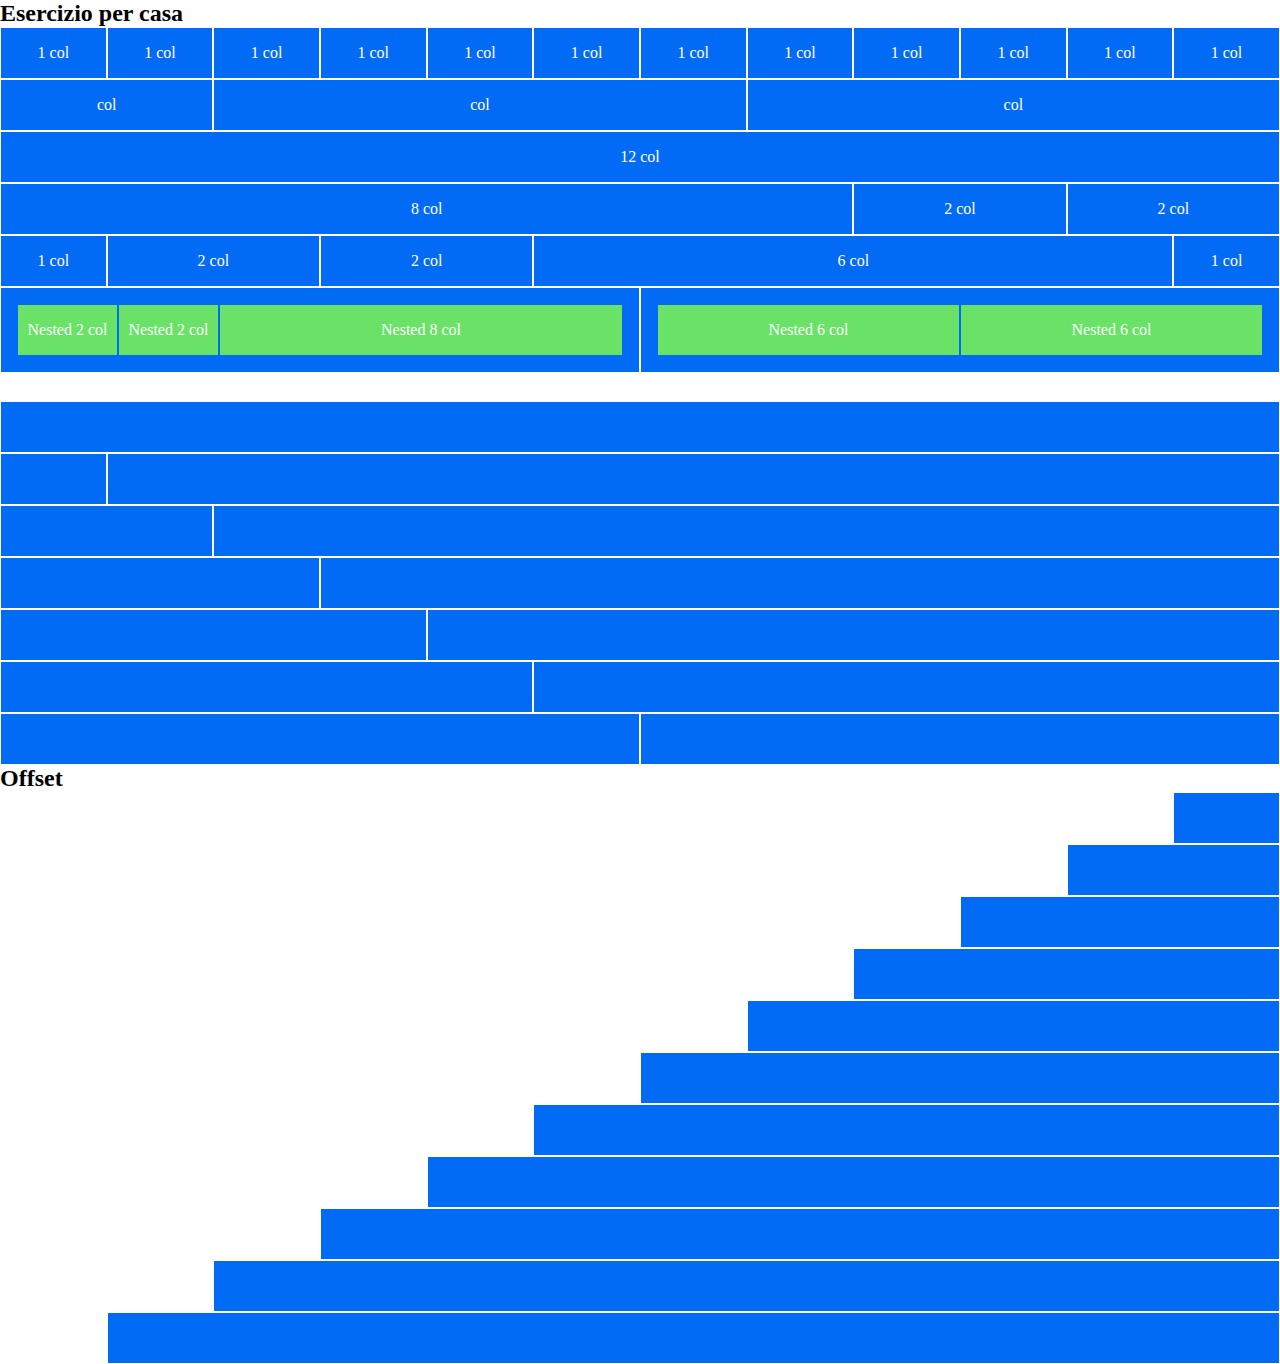
<file: index.html>
<!DOCTYPE html>
<html lang="en">
    <head>
        <meta charset="UTF-8">
        <meta http-equiv="X-UA-Compatible" content="IE=edge">
        <meta name="viewport" content="width=device-width, initial-scale=1.0">
        <title>12BoolFlex</title>
        <link rel="stylesheet" href="./css/12bool.css">
        <link rel="stylesheet" href="./css/style.css">
    </head>
    <body>
        <main>
            <h2>Esercizio per casa</h2>
            <section class="first-part">
                <div class="row">
                    <div class="col-1"><span>1 col</span></div>
                    <div class="col-1"><span>1 col</span></div>
                    <div class="col-1"><span>1 col</span></div>
                    <div class="col-1"><span>1 col</span></div>
                    <div class="col-1"><span>1 col</span></div>
                    <div class="col-1"><span>1 col</span></div>
                    <div class="col-1"><span>1 col</span></div>
                    <div class="col-1"><span>1 col</span></div>
                    <div class="col-1"><span>1 col</span></div>
                    <div class="col-1"><span>1 col</span></div>
                    <div class="col-1"><span>1 col</span></div>
                    <div class="col-1"><span>1 col</span></div>
                </div>
                <div class="row">
                    <div class="col-2"><span>col</span></div>
                    <div class="col-5"><span>col</span></div>
                    <div class="col-5"><span>col</span></div>
                </div>
                <div class="row">
                    <div class="col-12"><span>12 col</span></div>
                </div>
                <div class="row">
                    <div class="col-8"><span>8 col</span></div>
                    <div class="col-2"><span>2 col</span></div>
                    <div class="col-2"><span>2 col</span></div>
                </div>
                <div class="row">
                    <div class="col-1"><span>1 col</span></div>
                    <div class="col-2"><span>2 col</span></div>
                    <div class="col-2"><span>2 col</span></div>
                    <div class="col-6"><span>6 col</span></div>
                    <div class="col-1"><span>1 col</span></div>
                </div>
                <div class="row">
                    <div class="col-6">
                        <div class="row padding-col">
                            <div class="bg-green col-2"><span>Nested 2 col</span></div>
                            <div class="bg-green col-2"><span>Nested 2 col</span></div>
                            <div class="bg-green col-8"><span>Nested 8 col</span></div>
                        </div>
                    </div>
                    <div class="col-6">
                        <div class="row padding-col">
                            <div class="bg-green col-6"><span>Nested 6 col</span></div>
                            <div class="bg-green col-6"><span>Nested 6 col</span></div>
                        </div>
                    </div>
                </div>
        </section>
        <section class="second-part">
            <div class="row">
                <div class="col-12"></div>
            </div>
            <div class="row">
                <div class="col-1"></div>
                <div class="col-11"></div>
            </div>
            <div class="row">
                <div class="col-2"></div>
                <div class="col-10"></div>
            </div>
            <div class="row">
                <div class="col-3"></div>
                <div class="col-9"></div>
            </div>
            <div class="row">
                <div class="col-4"></div>
                <div class="col-8"></div>
            </div>
            <div class="row">
                <div class="col-5"></div>
                <div class="col-7"></div>
            </div>
            <div class="row">
                <div class="col-6"></div>
                <div class="col-6"></div>
            </div>
        </section>
        <section class="third-part">
            <h2>Offset</h2>
            <div class="row">
                <div class="col-1 col-offset-11"></div>
            </div>
            <div class="row">
                <div class="col-2 col-offset-10"></div>
            </div>
            <div class="row">
                <div class="col-3 col-offset-9"></div>
            </div>
            <div class="row">
                <div class="col-4 col-offset-8"></div>
            </div>
            <div class="row">
                <div class="col-5 col-offset-7"></div>
            </div>
            <div class="row">
                <div class="col-6 col-offset-6"></div>
            </div>
            <div class="row">
                <div class="col-7 col-offset-5"></div>
            </div>
            <div class="row">
                <div class="col-8 col-offset-4"></div>
            </div>
            <div class="row">
                <div class="col-9 col-offset-3"></div>
            </div>
            <div class="row">
                <div class="col-10 col-offset-2"></div>
            </div>
            <div class="row">
                <div class="col-11 col-offset-1"></div>
            </div>
        </section>
        </main>
    </body>
</html>
</file>
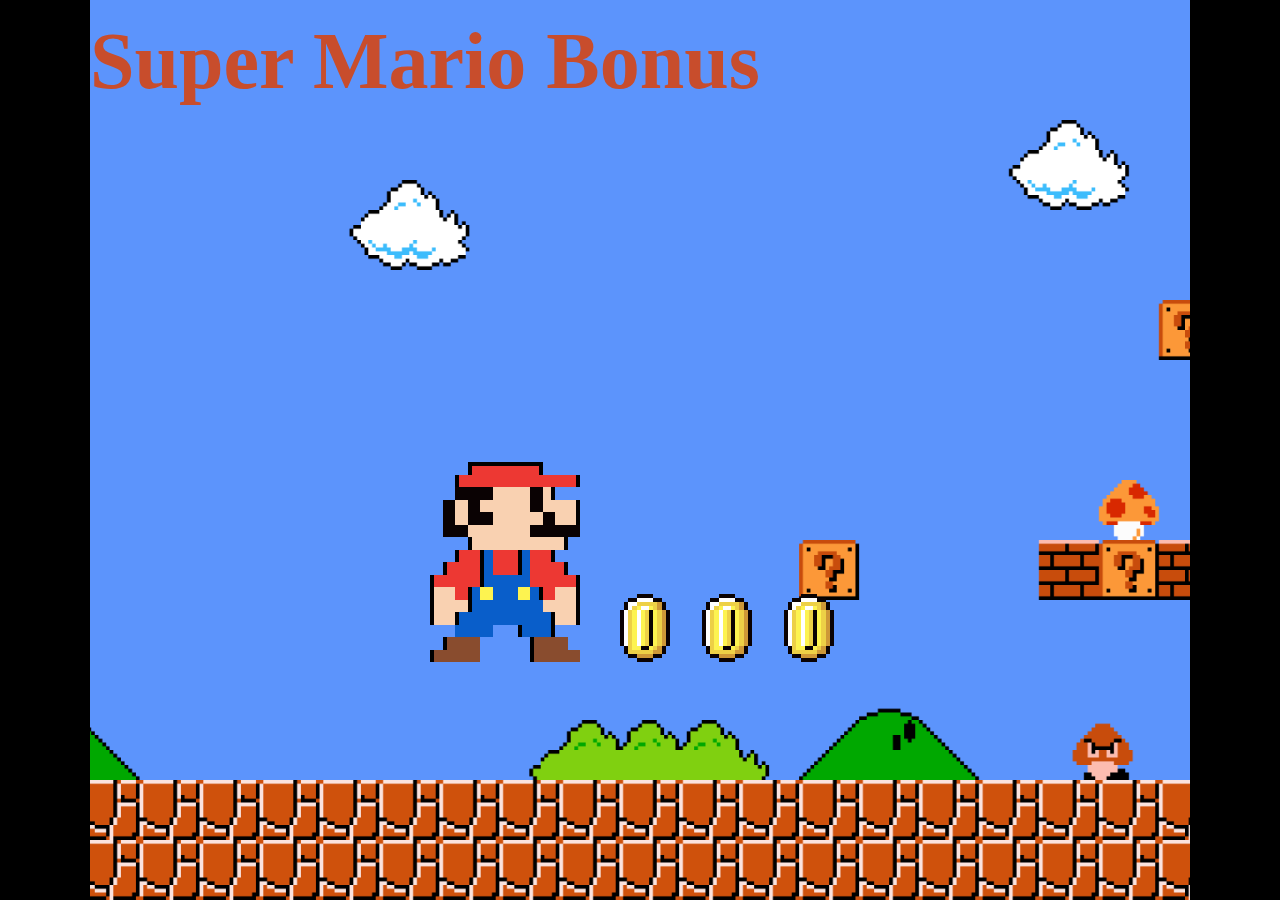
<file: Bonus/index.html>
<!DOCTYPE html>
<html lang="en">
    <head>
        <meta charset="UTF-8">
        <meta http-equiv="X-UA-Compatible" content="IE=edge">
        <meta name="viewport" content="width=device-width, initial-scale=1.0">
        <title>SuperBonus</title>
        <link rel="stylesheet" href="./css/12bool.css">
        <link rel="stylesheet" href="./css/style.css">
    </head>
    <body>
        <main class="big-container">
            <h1>Super Mario Bonus</h1>
            <div class="row container justify-centered">
                <div id="supermario">
                    <div class="row justify-centered">
                        <div class="col-6 b-top b-right b-left bg-red"></div>
                    </div>
                    <div class="row">
                        <div class="col-10 b-right b-left col-offset-2 bg-red"></div>
                    </div>
                    <div class="row">
                        <div class="col-3 bg-black col-offset-2"></div>
                        <div class="col-3 bg-nude"></div>
                        <div class="col-1 bg-black"></div>
                        <div class="col-1 bg-nude b-right"></div>
                    </div>
                    <div class="row">
                        <div class="col-1 bg-black col-offset-1"></div>
                        <div class="col-1 bg-nude"></div>
                        <div class="col-1 bg-black"></div>
                        <div class="col-4 bg-nude"></div>
                        <div class="col-1 bg-black"></div>
                        <div class="col-3 bg-nude b-right"></div>
                    </div>
                    <div class="row">
                        <div class="col-1 bg-black col-offset-1"></div>
                        <div class="col-1 bg-nude"></div>
                        <div class="col-2 bg-black"></div>
                        <div class="col-4 bg-nude"></div>
                        <div class="col-1 bg-black"></div>
                        <div class="col-2 bg-nude b-right"></div>
                    </div>
                    <div class="row">
                        <div class="col-2 bg-black col-offset-1"></div>
                        <div class="col-5 bg-nude"></div>
                        <div class="col-4 bg-black"></div>
                    </div>
                    <div class="row">
                        <div class="col-8 bg-nude col-offset-3 b-left b-right"></div>
                    </div>
                    <div class="row">
                        <div class="col-2 bg-red col-offset-2 b-left"></div>
                        <div class="col-1 bg-blue b-left"></div>
                        <div class="col-2 bg-red"></div>
                        <div class="col-1 bg-blue b-left"></div>
                        <div class="col-2 bg-red b-right"></div>
                    </div>
                    <div class="row">
                        <div class="col-3 bg-red col-offset-1 b-left"></div>
                        <div class="col-1 bg-blue b-left"></div>
                        <div class="col-2 bg-red"></div>
                        <div class="col-1 bg-blue b-left"></div>
                        <div class="col-3 bg-red b-right"></div>
                    </div>
                    <div class="row">
                        <div class="col-4 bg-red b-left"></div>
                        <div class="col-4 b-left bg-blue"></div>
                        <div class="col-4 bg-red b-right"></div>
                    </div>
                    <div class="row">
                        <div class="col-2 bg-nude b-left"></div>
                        <div class="col-1 bg-red"></div>
                        <div class="col-1 b-left bg-blue"></div>
                        <div class="col-1 bg-yellow"></div>
                        <div class="col-2 bg-blue"></div>
                        <div class="col-1 bg-yellow"></div>
                        <div class="col-1 bg-blue b-right"></div>
                        <div class="col-1 bg-red"></div>
                        <div class="col-2 bg-nude  b-right"></div>
                    </div>
                    <div class="row">
                        <div class="col-3 bg-nude b-left"></div>
                        <div class="col-6 b-left bg-blue"></div>
                        <div class="col-3 bg-nude b-right"></div>
                    </div>
                    <div class="row">
                        <div class="col-2 bg-nude b-left"></div>
                        <div class="col-8 b-left bg-blue b-right"></div>
                        <div class="col-2 bg-nude b-right"></div>
                    </div>
                    <div class="row">
                        <div class="col-3 bg-blue col-offset-2"></div>
                        <div class="col-2"></div>
                        <div class="col-3 b-left bg-blue b-right"></div>
                    </div>
                    <div class="row">
                        <div class="col-3 bg-brown col-offset-1 b-left"></div>
                        <div class="col-4"></div>
                        <div class="col-3 bg-brown b-left"></div>
                    </div>
                    <div class="row">
                        <div class="col-4 bg-brown b-left"></div>
                        <div class="col-4"></div>
                        <div class="col-4 bg-brown b-left"></div>
                    </div>
                </div>
                <div class="coin coin1">
                    <div class="row justify-centered">
                        <div class="col-4 bg-black"></div>
                    </div>
                    <div class="row">
                        <div class="col-2 col-offset-2 bg-black"></div>
                        <div class="col-4 bg-white"></div>
                        <div class="col-2 bg-black"></div>
                    </div>
                    <div class="row">
                        <div class="col-1 col-offset-1 bg-black"></div>
                        <div class="col-2 bg-white"></div>
                        <div class="col-5 bg-dark-yellow"></div>
                        <div class="col-1 bg-orange"></div>
                        <div class="col-1 bg-black"></div>
                    </div>
                    <div class="row">
                        <div class="col-1 col-offset-1 bg-black"></div>
                        <div class="col-1 bg-white"></div>
                        <div class="col-1 bg-dark-yellow"></div>
                        <div class="col-1 bg-yellow"></div>
                        <div class="col-2 bg-white"></div>
                        <div class="col-1 bg-yellow"></div>
                        <div class="col-1 bg-dark-yellow"></div>
                        <div class="col-1 bg-orange"></div>
                        <div class="col-1 bg-black"></div>
                    </div>
                    <div class="row">
                        <div class="col-1 bg-black"></div>
                        <div class="col-1 bg-white"></div>
                        <div class="col-1 bg-dark-yellow"></div>
                        <div class="col-1 bg-yellow"></div>
                        <div class="col-1 bg-white"></div>
                        <div class="col-1 bg-yellow"></div>
                        <div class="col-1 bg-dark-yellow"></div>
                        <div class="col-1 bg-black"></div>
                        <div class="col-1 bg-yellow"></div>
                        <div class="col-1 bg-dark-yellow"></div>
                        <div class="col-1 bg-orange"></div>
                        <div class="col-1 bg-black"></div>
                    </div>
                    <div class="row">
                        <div class="col-1 bg-black"></div>
                        <div class="col-1 bg-white"></div>
                        <div class="col-1 bg-dark-yellow"></div>
                        <div class="col-1 bg-yellow"></div>
                        <div class="col-1 bg-white"></div>
                        <div class="col-1 bg-yellow"></div>
                        <div class="col-1 bg-dark-yellow"></div>
                        <div class="col-1 bg-black"></div>
                        <div class="col-1 bg-yellow"></div>
                        <div class="col-1 bg-dark-yellow"></div>
                        <div class="col-1 bg-orange"></div>
                        <div class="col-1 bg-black"></div>
                    </div>
                    <div class="row">
                        <div class="col-1 bg-black"></div>
                        <div class="col-1 bg-white"></div>
                        <div class="col-1 bg-dark-yellow"></div>
                        <div class="col-1 bg-yellow"></div>
                        <div class="col-1 bg-white"></div>
                        <div class="col-1 bg-yellow"></div>
                        <div class="col-1 bg-dark-yellow"></div>
                        <div class="col-1 bg-black"></div>
                        <div class="col-1 bg-yellow"></div>
                        <div class="col-1 bg-dark-yellow"></div>
                        <div class="col-1 bg-orange"></div>
                        <div class="col-1 bg-black"></div>
                    </div>
                    <div class="row">
                        <div class="col-1 bg-black"></div>
                        <div class="col-1 bg-white"></div>
                        <div class="col-1 bg-dark-yellow"></div>
                        <div class="col-1 bg-yellow"></div>
                        <div class="col-1 bg-white"></div>
                        <div class="col-1 bg-yellow"></div>
                        <div class="col-1 bg-dark-yellow"></div>
                        <div class="col-1 bg-black"></div>
                        <div class="col-1 bg-yellow"></div>
                        <div class="col-1 bg-dark-yellow"></div>
                        <div class="col-1 bg-orange"></div>
                        <div class="col-1 bg-black"></div>
                    </div>
                    <div class="row">
                        <div class="col-1 bg-black"></div>
                        <div class="col-1 bg-white"></div>
                        <div class="col-1 bg-dark-yellow"></div>
                        <div class="col-1 bg-yellow"></div>
                        <div class="col-1 bg-white"></div>
                        <div class="col-1 bg-yellow"></div>
                        <div class="col-1 bg-dark-yellow"></div>
                        <div class="col-1 bg-black"></div>
                        <div class="col-1 bg-yellow"></div>
                        <div class="col-1 bg-dark-yellow"></div>
                        <div class="col-1 bg-orange"></div>
                        <div class="col-1 bg-black"></div>
                    </div>
                    <div class="row">
                        <div class="col-1 bg-black"></div>
                        <div class="col-1 bg-white"></div>
                        <div class="col-1 bg-dark-yellow"></div>
                        <div class="col-1 bg-yellow"></div>
                        <div class="col-1 bg-white"></div>
                        <div class="col-1 bg-yellow"></div>
                        <div class="col-1 bg-dark-yellow"></div>
                        <div class="col-1 bg-black"></div>
                        <div class="col-1 bg-yellow"></div>
                        <div class="col-1 bg-dark-yellow"></div>
                        <div class="col-1 bg-orange"></div>
                        <div class="col-1 bg-black"></div>
                    </div>
                    <div class="row">
                        <div class="col-1 bg-black"></div>
                        <div class="col-1 bg-white"></div>
                        <div class="col-1 bg-dark-yellow"></div>
                        <div class="col-1 bg-yellow"></div>
                        <div class="col-1 bg-white"></div>
                        <div class="col-1 bg-yellow"></div>
                        <div class="col-1 bg-dark-yellow"></div>
                        <div class="col-1 bg-black"></div>
                        <div class="col-1 bg-yellow"></div>
                        <div class="col-1 bg-dark-yellow"></div>
                        <div class="col-1 bg-orange"></div>
                        <div class="col-1 bg-black"></div>
                    </div>
                    <div class="row">
                        <div class="col-1 bg-black"></div>
                        <div class="col-1 bg-white"></div>
                        <div class="col-1 bg-dark-yellow"></div>
                        <div class="col-1 bg-yellow"></div>
                        <div class="col-1 bg-white"></div>
                        <div class="col-1 bg-yellow"></div>
                        <div class="col-1 bg-dark-yellow"></div>
                        <div class="col-1 bg-black"></div>
                        <div class="col-1 bg-yellow"></div>
                        <div class="col-1 bg-dark-yellow"></div>
                        <div class="col-1 bg-orange"></div>
                        <div class="col-1 bg-black"></div>
                    </div>
                    <div class="row">
                        <div class="col-1 bg-black"></div>
                        <div class="col-1 bg-white"></div>
                        <div class="col-1 bg-dark-yellow"></div>
                        <div class="col-1 bg-yellow"></div>
                        <div class="col-1 bg-white"></div>
                        <div class="col-1 bg-yellow"></div>
                        <div class="col-1 bg-dark-yellow"></div>
                        <div class="col-1 bg-black"></div>
                        <div class="col-1 bg-yellow"></div>
                        <div class="col-1 bg-dark-yellow"></div>
                        <div class="col-1 bg-orange"></div>
                        <div class="col-1 bg-black"></div>
                    </div>
                    <div class="row">
                        <div class="col-1 col-offset-1 bg-black"></div>
                        <div class="col-1 bg-dark-yellow"></div>
                        <div class="col-2 bg-yellow"></div>
                        <div class="col-2 bg-black"></div>
                        <div class="col-1 bg-yellow"></div>
                        <div class="col-1 bg-dark-yellow"></div>
                        <div class="col-1 bg-orange"></div>
                        <div class="col-1 bg-black"></div>
                    </div>
                    <div class="row">
                        <div class="col-1 col-offset-1 bg-black"></div>
                        <div class="col-6 bg-dark-yellow"></div>
                        <div class="col-2 bg-orange"></div>
                        <div class="col-1 bg-black"></div>
                    </div>
                    <div class="row">
                        <div class="col-2 col-offset-2 bg-black"></div>
                        <div class="col-4 bg-orange"></div>
                        <div class="col-2 bg-black"></div>
                    </div>
                    <div class="row justify-centered">
                        <div class="col-4 bg-black"></div>
                    </div>
    
                </div>
                <div class="coin coin2">
                    <div class="row justify-centered">
                        <div class="col-4 bg-black"></div>
                    </div>
                    <div class="row">
                        <div class="col-2 col-offset-2 bg-black"></div>
                        <div class="col-4 bg-white"></div>
                        <div class="col-2 bg-black"></div>
                    </div>
                    <div class="row">
                        <div class="col-1 col-offset-1 bg-black"></div>
                        <div class="col-2 bg-white"></div>
                        <div class="col-5 bg-dark-yellow"></div>
                        <div class="col-1 bg-orange"></div>
                        <div class="col-1 bg-black"></div>
                    </div>
                    <div class="row">
                        <div class="col-1 col-offset-1 bg-black"></div>
                        <div class="col-1 bg-white"></div>
                        <div class="col-1 bg-dark-yellow"></div>
                        <div class="col-1 bg-yellow"></div>
                        <div class="col-2 bg-white"></div>
                        <div class="col-1 bg-yellow"></div>
                        <div class="col-1 bg-dark-yellow"></div>
                        <div class="col-1 bg-orange"></div>
                        <div class="col-1 bg-black"></div>
                    </div>
                    <div class="row">
                        <div class="col-1 bg-black"></div>
                        <div class="col-1 bg-white"></div>
                        <div class="col-1 bg-dark-yellow"></div>
                        <div class="col-1 bg-yellow"></div>
                        <div class="col-1 bg-white"></div>
                        <div class="col-1 bg-yellow"></div>
                        <div class="col-1 bg-dark-yellow"></div>
                        <div class="col-1 bg-black"></div>
                        <div class="col-1 bg-yellow"></div>
                        <div class="col-1 bg-dark-yellow"></div>
                        <div class="col-1 bg-orange"></div>
                        <div class="col-1 bg-black"></div>
                    </div>
                    <div class="row">
                        <div class="col-1 bg-black"></div>
                        <div class="col-1 bg-white"></div>
                        <div class="col-1 bg-dark-yellow"></div>
                        <div class="col-1 bg-yellow"></div>
                        <div class="col-1 bg-white"></div>
                        <div class="col-1 bg-yellow"></div>
                        <div class="col-1 bg-dark-yellow"></div>
                        <div class="col-1 bg-black"></div>
                        <div class="col-1 bg-yellow"></div>
                        <div class="col-1 bg-dark-yellow"></div>
                        <div class="col-1 bg-orange"></div>
                        <div class="col-1 bg-black"></div>
                    </div>
                    <div class="row">
                        <div class="col-1 bg-black"></div>
                        <div class="col-1 bg-white"></div>
                        <div class="col-1 bg-dark-yellow"></div>
                        <div class="col-1 bg-yellow"></div>
                        <div class="col-1 bg-white"></div>
                        <div class="col-1 bg-yellow"></div>
                        <div class="col-1 bg-dark-yellow"></div>
                        <div class="col-1 bg-black"></div>
                        <div class="col-1 bg-yellow"></div>
                        <div class="col-1 bg-dark-yellow"></div>
                        <div class="col-1 bg-orange"></div>
                        <div class="col-1 bg-black"></div>
                    </div>
                    <div class="row">
                        <div class="col-1 bg-black"></div>
                        <div class="col-1 bg-white"></div>
                        <div class="col-1 bg-dark-yellow"></div>
                        <div class="col-1 bg-yellow"></div>
                        <div class="col-1 bg-white"></div>
                        <div class="col-1 bg-yellow"></div>
                        <div class="col-1 bg-dark-yellow"></div>
                        <div class="col-1 bg-black"></div>
                        <div class="col-1 bg-yellow"></div>
                        <div class="col-1 bg-dark-yellow"></div>
                        <div class="col-1 bg-orange"></div>
                        <div class="col-1 bg-black"></div>
                    </div>
                    <div class="row">
                        <div class="col-1 bg-black"></div>
                        <div class="col-1 bg-white"></div>
                        <div class="col-1 bg-dark-yellow"></div>
                        <div class="col-1 bg-yellow"></div>
                        <div class="col-1 bg-white"></div>
                        <div class="col-1 bg-yellow"></div>
                        <div class="col-1 bg-dark-yellow"></div>
                        <div class="col-1 bg-black"></div>
                        <div class="col-1 bg-yellow"></div>
                        <div class="col-1 bg-dark-yellow"></div>
                        <div class="col-1 bg-orange"></div>
                        <div class="col-1 bg-black"></div>
                    </div>
                    <div class="row">
                        <div class="col-1 bg-black"></div>
                        <div class="col-1 bg-white"></div>
                        <div class="col-1 bg-dark-yellow"></div>
                        <div class="col-1 bg-yellow"></div>
                        <div class="col-1 bg-white"></div>
                        <div class="col-1 bg-yellow"></div>
                        <div class="col-1 bg-dark-yellow"></div>
                        <div class="col-1 bg-black"></div>
                        <div class="col-1 bg-yellow"></div>
                        <div class="col-1 bg-dark-yellow"></div>
                        <div class="col-1 bg-orange"></div>
                        <div class="col-1 bg-black"></div>
                    </div>
                    <div class="row">
                        <div class="col-1 bg-black"></div>
                        <div class="col-1 bg-white"></div>
                        <div class="col-1 bg-dark-yellow"></div>
                        <div class="col-1 bg-yellow"></div>
                        <div class="col-1 bg-white"></div>
                        <div class="col-1 bg-yellow"></div>
                        <div class="col-1 bg-dark-yellow"></div>
                        <div class="col-1 bg-black"></div>
                        <div class="col-1 bg-yellow"></div>
                        <div class="col-1 bg-dark-yellow"></div>
                        <div class="col-1 bg-orange"></div>
                        <div class="col-1 bg-black"></div>
                    </div>
                    <div class="row">
                        <div class="col-1 bg-black"></div>
                        <div class="col-1 bg-white"></div>
                        <div class="col-1 bg-dark-yellow"></div>
                        <div class="col-1 bg-yellow"></div>
                        <div class="col-1 bg-white"></div>
                        <div class="col-1 bg-yellow"></div>
                        <div class="col-1 bg-dark-yellow"></div>
                        <div class="col-1 bg-black"></div>
                        <div class="col-1 bg-yellow"></div>
                        <div class="col-1 bg-dark-yellow"></div>
                        <div class="col-1 bg-orange"></div>
                        <div class="col-1 bg-black"></div>
                    </div>
                    <div class="row">
                        <div class="col-1 bg-black"></div>
                        <div class="col-1 bg-white"></div>
                        <div class="col-1 bg-dark-yellow"></div>
                        <div class="col-1 bg-yellow"></div>
                        <div class="col-1 bg-white"></div>
                        <div class="col-1 bg-yellow"></div>
                        <div class="col-1 bg-dark-yellow"></div>
                        <div class="col-1 bg-black"></div>
                        <div class="col-1 bg-yellow"></div>
                        <div class="col-1 bg-dark-yellow"></div>
                        <div class="col-1 bg-orange"></div>
                        <div class="col-1 bg-black"></div>
                    </div>
                    <div class="row">
                        <div class="col-1 col-offset-1 bg-black"></div>
                        <div class="col-1 bg-dark-yellow"></div>
                        <div class="col-2 bg-yellow"></div>
                        <div class="col-2 bg-black"></div>
                        <div class="col-1 bg-yellow"></div>
                        <div class="col-1 bg-dark-yellow"></div>
                        <div class="col-1 bg-orange"></div>
                        <div class="col-1 bg-black"></div>
                    </div>
                    <div class="row">
                        <div class="col-1 col-offset-1 bg-black"></div>
                        <div class="col-6 bg-dark-yellow"></div>
                        <div class="col-2 bg-orange"></div>
                        <div class="col-1 bg-black"></div>
                    </div>
                    <div class="row">
                        <div class="col-2 col-offset-2 bg-black"></div>
                        <div class="col-4 bg-orange"></div>
                        <div class="col-2 bg-black"></div>
                    </div>
                    <div class="row justify-centered">
                        <div class="col-4 bg-black"></div>
                    </div>
    
                </div>
                <div class="coin coin3">
                    <div class="row justify-centered">
                        <div class="col-4 bg-black"></div>
                    </div>
                    <div class="row">
                        <div class="col-2 col-offset-2 bg-black"></div>
                        <div class="col-4 bg-white"></div>
                        <div class="col-2 bg-black"></div>
                    </div>
                    <div class="row">
                        <div class="col-1 col-offset-1 bg-black"></div>
                        <div class="col-2 bg-white"></div>
                        <div class="col-5 bg-dark-yellow"></div>
                        <div class="col-1 bg-orange"></div>
                        <div class="col-1 bg-black"></div>
                    </div>
                    <div class="row">
                        <div class="col-1 col-offset-1 bg-black"></div>
                        <div class="col-1 bg-white"></div>
                        <div class="col-1 bg-dark-yellow"></div>
                        <div class="col-1 bg-yellow"></div>
                        <div class="col-2 bg-white"></div>
                        <div class="col-1 bg-yellow"></div>
                        <div class="col-1 bg-dark-yellow"></div>
                        <div class="col-1 bg-orange"></div>
                        <div class="col-1 bg-black"></div>
                    </div>
                    <div class="row">
                        <div class="col-1 bg-black"></div>
                        <div class="col-1 bg-white"></div>
                        <div class="col-1 bg-dark-yellow"></div>
                        <div class="col-1 bg-yellow"></div>
                        <div class="col-1 bg-white"></div>
                        <div class="col-1 bg-yellow"></div>
                        <div class="col-1 bg-dark-yellow"></div>
                        <div class="col-1 bg-black"></div>
                        <div class="col-1 bg-yellow"></div>
                        <div class="col-1 bg-dark-yellow"></div>
                        <div class="col-1 bg-orange"></div>
                        <div class="col-1 bg-black"></div>
                    </div>
                    <div class="row">
                        <div class="col-1 bg-black"></div>
                        <div class="col-1 bg-white"></div>
                        <div class="col-1 bg-dark-yellow"></div>
                        <div class="col-1 bg-yellow"></div>
                        <div class="col-1 bg-white"></div>
                        <div class="col-1 bg-yellow"></div>
                        <div class="col-1 bg-dark-yellow"></div>
                        <div class="col-1 bg-black"></div>
                        <div class="col-1 bg-yellow"></div>
                        <div class="col-1 bg-dark-yellow"></div>
                        <div class="col-1 bg-orange"></div>
                        <div class="col-1 bg-black"></div>
                    </div>
                    <div class="row">
                        <div class="col-1 bg-black"></div>
                        <div class="col-1 bg-white"></div>
                        <div class="col-1 bg-dark-yellow"></div>
                        <div class="col-1 bg-yellow"></div>
                        <div class="col-1 bg-white"></div>
                        <div class="col-1 bg-yellow"></div>
                        <div class="col-1 bg-dark-yellow"></div>
                        <div class="col-1 bg-black"></div>
                        <div class="col-1 bg-yellow"></div>
                        <div class="col-1 bg-dark-yellow"></div>
                        <div class="col-1 bg-orange"></div>
                        <div class="col-1 bg-black"></div>
                    </div>
                    <div class="row">
                        <div class="col-1 bg-black"></div>
                        <div class="col-1 bg-white"></div>
                        <div class="col-1 bg-dark-yellow"></div>
                        <div class="col-1 bg-yellow"></div>
                        <div class="col-1 bg-white"></div>
                        <div class="col-1 bg-yellow"></div>
                        <div class="col-1 bg-dark-yellow"></div>
                        <div class="col-1 bg-black"></div>
                        <div class="col-1 bg-yellow"></div>
                        <div class="col-1 bg-dark-yellow"></div>
                        <div class="col-1 bg-orange"></div>
                        <div class="col-1 bg-black"></div>
                    </div>
                    <div class="row">
                        <div class="col-1 bg-black"></div>
                        <div class="col-1 bg-white"></div>
                        <div class="col-1 bg-dark-yellow"></div>
                        <div class="col-1 bg-yellow"></div>
                        <div class="col-1 bg-white"></div>
                        <div class="col-1 bg-yellow"></div>
                        <div class="col-1 bg-dark-yellow"></div>
                        <div class="col-1 bg-black"></div>
                        <div class="col-1 bg-yellow"></div>
                        <div class="col-1 bg-dark-yellow"></div>
                        <div class="col-1 bg-orange"></div>
                        <div class="col-1 bg-black"></div>
                    </div>
                    <div class="row">
                        <div class="col-1 bg-black"></div>
                        <div class="col-1 bg-white"></div>
                        <div class="col-1 bg-dark-yellow"></div>
                        <div class="col-1 bg-yellow"></div>
                        <div class="col-1 bg-white"></div>
                        <div class="col-1 bg-yellow"></div>
                        <div class="col-1 bg-dark-yellow"></div>
                        <div class="col-1 bg-black"></div>
                        <div class="col-1 bg-yellow"></div>
                        <div class="col-1 bg-dark-yellow"></div>
                        <div class="col-1 bg-orange"></div>
                        <div class="col-1 bg-black"></div>
                    </div>
                    <div class="row">
                        <div class="col-1 bg-black"></div>
                        <div class="col-1 bg-white"></div>
                        <div class="col-1 bg-dark-yellow"></div>
                        <div class="col-1 bg-yellow"></div>
                        <div class="col-1 bg-white"></div>
                        <div class="col-1 bg-yellow"></div>
                        <div class="col-1 bg-dark-yellow"></div>
                        <div class="col-1 bg-black"></div>
                        <div class="col-1 bg-yellow"></div>
                        <div class="col-1 bg-dark-yellow"></div>
                        <div class="col-1 bg-orange"></div>
                        <div class="col-1 bg-black"></div>
                    </div>
                    <div class="row">
                        <div class="col-1 bg-black"></div>
                        <div class="col-1 bg-white"></div>
                        <div class="col-1 bg-dark-yellow"></div>
                        <div class="col-1 bg-yellow"></div>
                        <div class="col-1 bg-white"></div>
                        <div class="col-1 bg-yellow"></div>
                        <div class="col-1 bg-dark-yellow"></div>
                        <div class="col-1 bg-black"></div>
                        <div class="col-1 bg-yellow"></div>
                        <div class="col-1 bg-dark-yellow"></div>
                        <div class="col-1 bg-orange"></div>
                        <div class="col-1 bg-black"></div>
                    </div>
                    <div class="row">
                        <div class="col-1 bg-black"></div>
                        <div class="col-1 bg-white"></div>
                        <div class="col-1 bg-dark-yellow"></div>
                        <div class="col-1 bg-yellow"></div>
                        <div class="col-1 bg-white"></div>
                        <div class="col-1 bg-yellow"></div>
                        <div class="col-1 bg-dark-yellow"></div>
                        <div class="col-1 bg-black"></div>
                        <div class="col-1 bg-yellow"></div>
                        <div class="col-1 bg-dark-yellow"></div>
                        <div class="col-1 bg-orange"></div>
                        <div class="col-1 bg-black"></div>
                    </div>
                    <div class="row">
                        <div class="col-1 col-offset-1 bg-black"></div>
                        <div class="col-1 bg-dark-yellow"></div>
                        <div class="col-2 bg-yellow"></div>
                        <div class="col-2 bg-black"></div>
                        <div class="col-1 bg-yellow"></div>
                        <div class="col-1 bg-dark-yellow"></div>
                        <div class="col-1 bg-orange"></div>
                        <div class="col-1 bg-black"></div>
                    </div>
                    <div class="row">
                        <div class="col-1 col-offset-1 bg-black"></div>
                        <div class="col-6 bg-dark-yellow"></div>
                        <div class="col-2 bg-orange"></div>
                        <div class="col-1 bg-black"></div>
                    </div>
                    <div class="row">
                        <div class="col-2 col-offset-2 bg-black"></div>
                        <div class="col-4 bg-orange"></div>
                        <div class="col-2 bg-black"></div>
                    </div>
                    <div class="row justify-centered">
                        <div class="col-4 bg-black"></div>
                    </div>
    
                </div>
            </div>
        </main>
    </body>
</html>
</file>
<file: css/12bool.css>
.row {
    display: flex;
    flex-direction: row;
    flex-wrap: wrap;
}

.justify-between {
    justify-content: space-between;
}

.justify-centered {
    justify-content: center;
}

.justify-end {
    justify-content: end;
}

.flex-centered {
    justify-content: center;
    align-items: center;
}

[class*="col-"]{
    flex: 0 0 auto;
}

/* Colonna generica */

.col {
    flex-grow: 1;
    flex-shrink: 0;
    max-width: 100%;
}

/* Divisione in 12 colonne */

.col-1 {
    flex-basis: calc((100% / 12) * 1);
    max-width: calc((100% / 12) * 1);
}

.col-2 {
    flex-basis: calc((100% / 12) * 2);
    max-width: calc((100% / 12) * 2);
}

.col-3 {
    flex-basis: calc((100% / 12) * 3);
    max-width: calc((100% / 12) * 3);
}

.col-4 {
    flex-basis: calc((100% / 12) * 4);
    max-width: calc((100% / 12) * 4);
}

.col-5 {
    flex-basis: calc((100% / 12) * 5);
    max-width: calc((100% / 12) * 5);
}

.col-6 {
    flex-basis: calc((100% / 12) * 6);
    max-width: calc((100% / 12) * 6);
}

.col-7 {
    flex-basis: calc((100% / 12) * 7);
    max-width: calc((100% / 12) * 7);
}

.col-8 {
    flex-basis: calc((100% / 12) * 8);
    max-width: calc((100% / 12) * 8);
}

.col-9 {
    flex-basis: calc((100% / 12) * 9);
    max-width: calc((100% / 12) * 9);
}

.col-10 {
    flex-basis: calc((100% / 12) * 10);
    max-width: calc((100% / 12) * 10);
}

.col-11 {
    flex-basis: calc((100% / 12) * 11);
    max-width: calc((100% / 12) * 11);
}

.col-12 {
    flex-basis: calc((100% / 12) * 12);
    max-width: calc((100% / 12) * 12);
}

/* Offset per le 12 colonne */

.col-offset-1 {
    margin-left: calc((100% / 12) * 1);
}

.col-offset-2 {
    margin-left: calc((100% / 12) * 2);
}

.col-offset-3 {
    margin-left: calc((100% / 12) * 3);
}

.col-offset-4 {
    margin-left: calc((100% / 12) * 4);
}

.col-offset-5 {
    margin-left: calc((100% / 12) * 5);
}

.col-offset-6 {
    margin-left: calc((100% / 12) * 6);
}

.col-offset-7 {
    margin-left: calc((100% / 12) * 7);
}

.col-offset-8 {
    margin-left: calc((100% / 12) * 8);
}

.col-offset-9 {
    margin-left: calc((100% / 12) * 9);
}

.col-offset-10 {
    margin-left: calc((100% / 12) * 10);
}

.col-offset-11 {
    margin-left: calc((100% / 12) * 11);
}
</file>
<file: css/style.css>
*,
*::after,
*::before{
    margin: 0;
    padding: 0;
    box-sizing: border-box;
}


[class*="col-"]{
    background-color: #026BF6;
    border: 1px solid white;
    text-align: center;
}

.bg-green{
    background-color: #69E267;
    border: 1px solid #026BF6;
}

.padding-col {
    padding: 1rem;
}

span {
    display:inline-block;
    color: white;
    padding: 1rem 0;
}

section.second-part{
    margin-top: 28px;
}

section.second-part div[class*="col-"],
section.third-part div[class*="col-"]{
    height: 52px;
}
</file>
<file: Bonus/css/12bool.css>
.row {
    display: flex;
    flex-direction: row;
    flex-wrap: wrap;
}

.justify-between {
    justify-content: space-between;
}

.justify-centered {
    justify-content: center;
}

.justify-end {
    justify-content: end;
}

.flex-centered {
    justify-content: center;
    align-items: center;
}

[class*="col-"]{
    flex: 0 0 auto;
}

/* Colonna generica */

.col {
    flex-grow: 1;
    flex-shrink: 0;
    max-width: 100%;
}

/* Divisione in 12 colonne */

.col-1 {
    flex-basis: calc((100% / 12) * 1);
    max-width: calc((100% / 12) * 1);
}

.col-2 {
    flex-basis: calc((100% / 12) * 2);
    max-width: calc((100% / 12) * 2);
}

.col-3 {
    flex-basis: calc((100% / 12) * 3);
    max-width: calc((100% / 12) * 3);
}

.col-4 {
    flex-basis: calc((100% / 12) * 4);
    max-width: calc((100% / 12) * 4);
}

.col-5 {
    flex-basis: calc((100% / 12) * 5);
    max-width: calc((100% / 12) * 5);
}

.col-6 {
    flex-basis: calc((100% / 12) * 6);
    max-width: calc((100% / 12) * 6);
}

.col-7 {
    flex-basis: calc((100% / 12) * 7);
    max-width: calc((100% / 12) * 7);
}

.col-8 {
    flex-basis: calc((100% / 12) * 8);
    max-width: calc((100% / 12) * 8);
}

.col-9 {
    flex-basis: calc((100% / 12) * 9);
    max-width: calc((100% / 12) * 9);
}

.col-10 {
    flex-basis: calc((100% / 12) * 10);
    max-width: calc((100% / 12) * 10);
}

.col-11 {
    flex-basis: calc((100% / 12) * 11);
    max-width: calc((100% / 12) * 11);
}

.col-12 {
    flex-basis: calc((100% / 12) * 12);
    max-width: calc((100% / 12) * 12);
}

/* Offset per le 12 colonne */

.col-offset-1 {
    margin-left: calc((100% / 12) * 1);
}

.col-offset-2 {
    margin-left: calc((100% / 12) * 2);
}

.col-offset-3 {
    margin-left: calc((100% / 12) * 3);
}

.col-offset-4 {
    margin-left: calc((100% / 12) * 4);
}

.col-offset-5 {
    margin-left: calc((100% / 12) * 5);
}

.col-offset-6 {
    margin-left: calc((100% / 12) * 6);
}

.col-offset-7 {
    margin-left: calc((100% / 12) * 7);
}

.col-offset-8 {
    margin-left: calc((100% / 12) * 8);
}

.col-offset-9 {
    margin-left: calc((100% / 12) * 9);
}

.col-offset-10 {
    margin-left: calc((100% / 12) * 10);
}

.col-offset-11 {
    margin-left: calc((100% / 12) * 11);
}
</file>
<file: Bonus/css/style.css>
*,
*::before,
*::after{
    margin: 0;
    padding: 0;
    box-sizing: border-box;
}

body {
    background-color: black;
}

.big-container{
    background-image: url(./img/thumb-1920-860645.png) ;
    background-position: center;
    background-size: cover;
    max-width: 1100px;
    margin: 0 auto;
    height: 100vh;
}

/* Sfondi per la Pixel Art */

.bg-red{
    background-color: #ED3833;
}

.bg-black{
    background-color: #0A0203;
}

.bg-nude{
    background-color: #F9D1B1;
}

.bg-yellow{
    background-color: #FDF350;
}

.bg-blue{
    background-color: #095ECA;
}

.bg-brown{
    background-color: #894C2E;
}

.bg-dark-yellow{
    background-color: #EDD046;
}

.bg-orange{
    background-color:#CE9837;
}

.bg-white{
    background-color: white;
}


/* Bordi per la Pixel Art */

.b-top{
    border-top: 4px black solid;
}

.b-bottom{
    border-bottom: 4px black solid;
}

.b-right{
    border-right: 4px black solid;
}

.b-left{
    border-left: 4px black solid;
}

h1 {
    font-size: 5rem;
    color: #C84D2C;
    padding-top: 1rem;
}

div.container {
    align-items: flex-end;
    margin-top: 355px;
}

div#supermario {
    width: 150px;
    transform-origin: 50% 50%;
    animation: jump .5s linear alternate infinite;
}

@keyframes jump {
0%   { transform: translateY(0); }
30%  { transform: translateY(-100px); }
50%  { transform: translateY(0); }
100% { transform: translateY(0); }
}

#supermario [class*="col-"]{
    height: 12.5px;
}


div.coin {
    width: 50px;
    margin: 0 1rem;
    animation: flipp .5s linear alternate infinite;
} 

@keyframes flipp {
    0%   { transform: translateX(0); }
    100% { transform: translateZ(-260px) rotateY(-180deg); }
    }

.coin [class*="col-"]{
    height: 4px;
}

div.coin1 {
    margin-left: 2.5rem;
}
</file>
